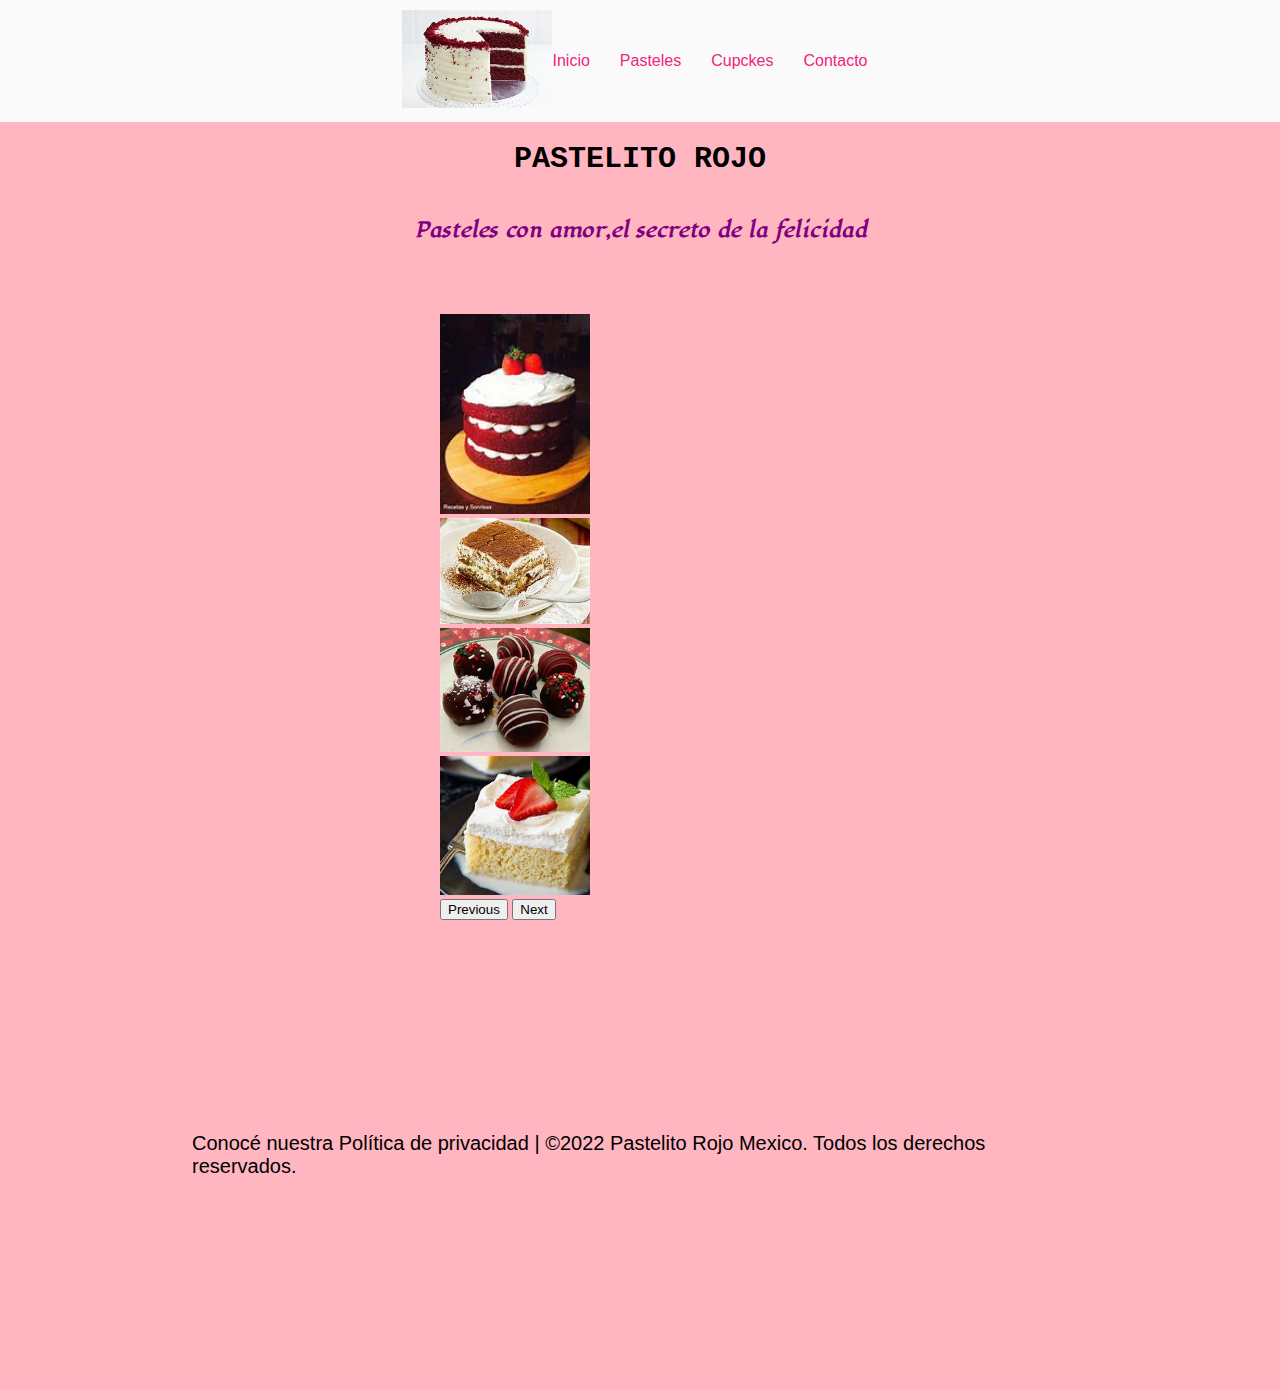
<file: index.html>
<!DOCTYPE html>
<html lang="en">
  <head>
    <meta charset="UTF-8" />
    <meta name="viewport" content="width=device-width, initial-scale=1.0" />
    <link
      href="https://cdn.jsdelivr.net/npm/bootstrap@5.2.3/dist/css/bootstrap.min.css"
      rel="stylesheet"
      integrity="sha384-rbsA2VBKQhggwzxH7pPCaAqO46MgnOM80zW1RWuH61DGLwZJEdK2Kadq2F9CUG65"
      crossorigin="anonymous"
    />
    <script defer src="./main.js"></script>
    <link rel="stylesheet" href="style.css" />
    <title>PASTELITO ROJO 2</title>
  </head>
  <body>
    <div class="container-fluid">
      <header>
        <nav>
          <div class="logo">
            <img
              src="imagenes/pastelitoR.png"
              alt="Logo de la empresa"
              class="rounded-circle"
              width="100px"
            />
          </div>
          <ul class="menu">
            <li><a href="index.html ">Inicio</a></li>
            <li><a href="pasteles.html">Pasteles</a></li>
            <li><a href="cupckes.html">Cupckes</a></li>
            <li><a href="contacto.html">Contacto</a></li>
          </ul>
        </nav>
      </header>

      <div class="presentacion">
        <h1>PASTELITO ROJO</h1>
        <h3>Pasteles con amor,el secreto de la felicidad</h3>
      </div>
    </div>

    <div class="container-fluid">
      <div
        id="carouselExampleControls"
        class="carousel slide smaller-carousel"
        data-bs-ride="carousel"
      >
        <div class="carousel-inner">
          <div class="carousel-item active">
            <img
              src="imagenes/pastelitoRojo.jpeg"
              class="d-block w-100"
              alt="..."
            />
          </div>
          <div class="carousel-item">
            <img
              src="imagenes/tiramisu.jpeg"
              class="d-block w-100"
              alt="..."
            />
          </div>
          <div class="carousel-item">
            <img src="imagenes/trufas.jpeg" class="d-block w-100" alt="..." />
          </div>
          <div class="carousel-item">
            <img
              src="imagenes/tresleches.jpeg"
              class="d-block w-100"
              alt="..."
            />
          </div>
        </div>

        <button
          class="carousel-control-prev"
          type="button"
          data-bs-target="#carouselExampleControls"
          data-bs-slide="prev"
        >
          <span class="carousel-control-prev-icon" aria-hidden="true"></span>
          <span class="visually-hidden">Previous</span>
        </button>
        <button
          class="carousel-control-next"
          type="button"
          data-bs-target="#carouselExampleControls"
          data-bs-slide="next"
        >
          <span class="carousel-control-next-icon" aria-hidden="true"></span>
          <span class="visually-hidden">Next</span>
        </button>
      </div>
    </div>
    <footer>
      <p>
        Conocé nuestra Política de privacidad | ©2022 Pastelito Rojo Mexico.
        Todos los derechos reservados.
      </p>
    </footer>
    <script
      src="https://cdn.jsdelivr.net/npm/bootstrap@5.3.1/dist/js/bootstrap.bundle.min.js"
      integrity="sha384-HwwvtgBNo3bZJJLYd8oVXjrBZt8cqVSpeBNS5n7C8IVInixGAoxmnlMuBnhbgrkm"
      crossorigin="anonymous"
    ></script>
  </body>
</html>
</file>
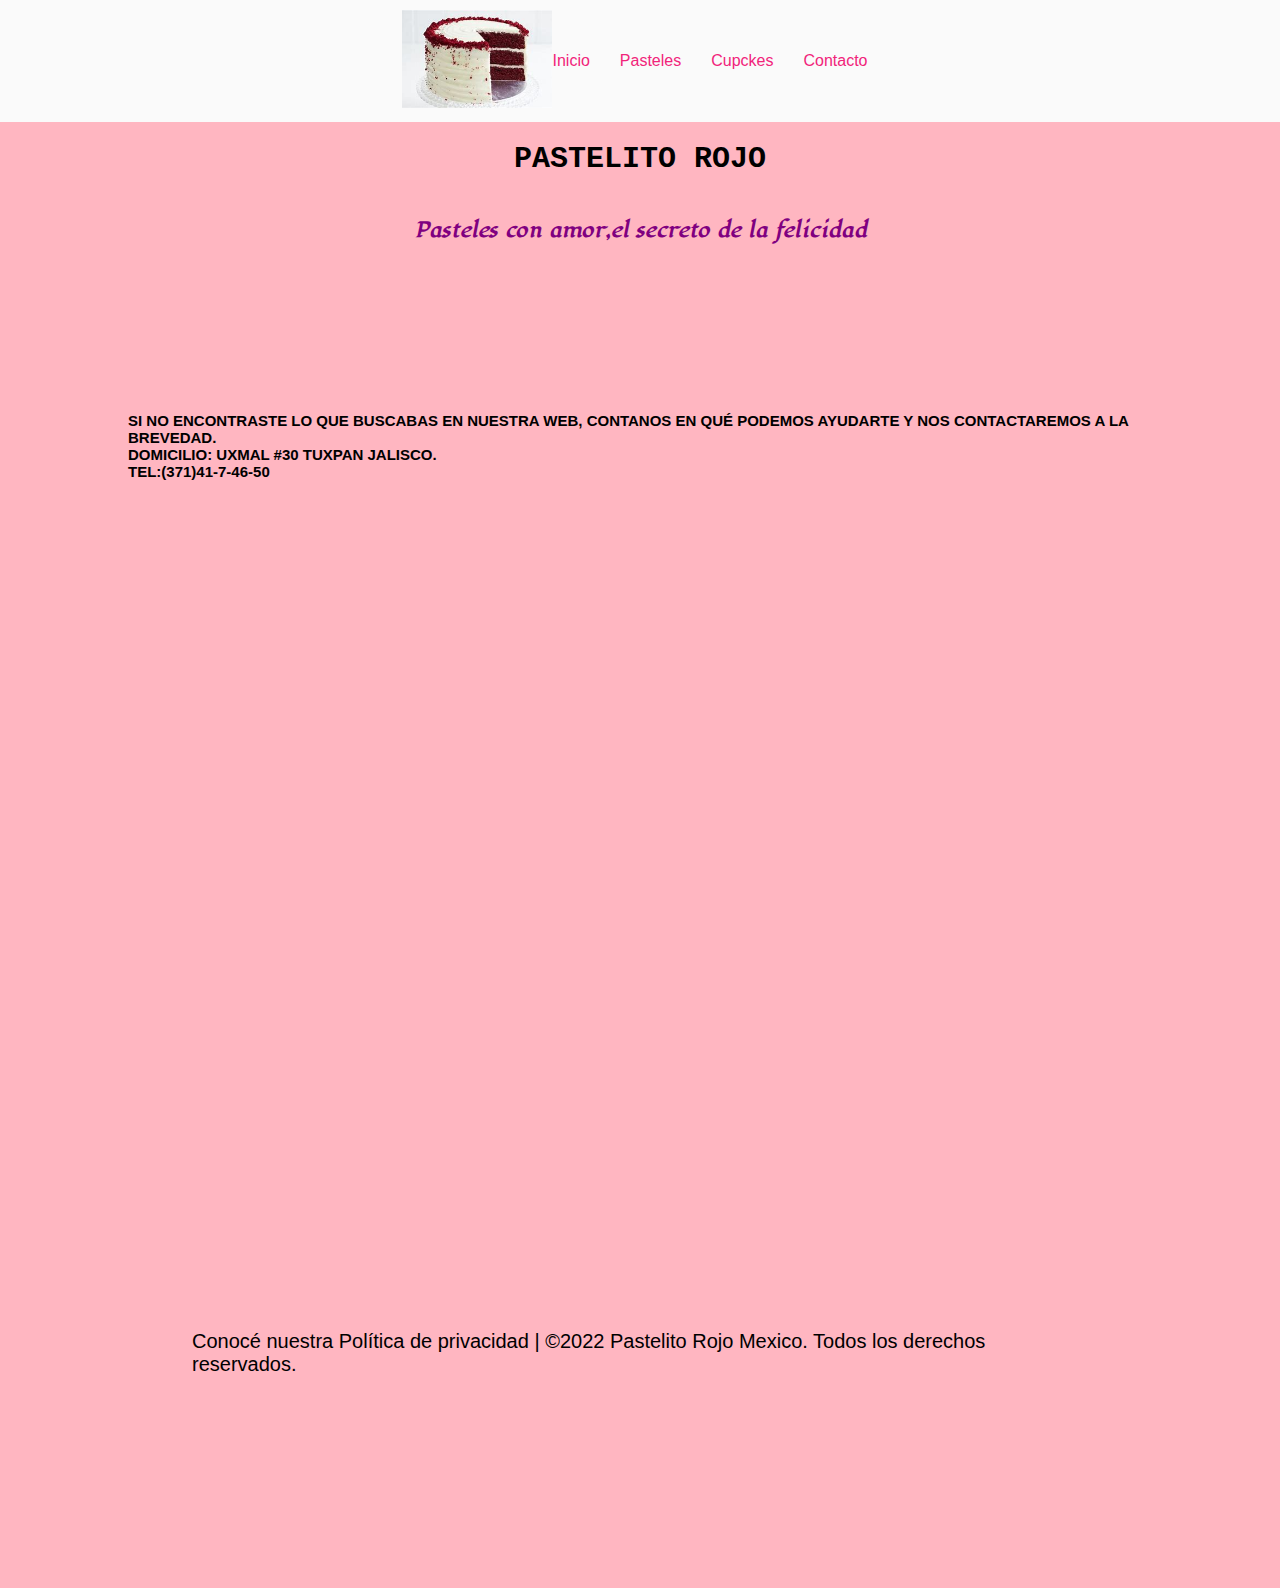
<file: contacto.html>
<!DOCTYPE html>
<html lang="en">
  <head>
    <meta charset="UTF-8" />
    <meta name="viewport" content="width=device-width, initial-scale=1.0" />
    <link
      href="https://cdn.jsdelivr.net/npm/bootstrap@5.2.3/dist/css/bootstrap.min.css"
      rel="stylesheet"
      integrity="sha384-rbsA2VBKQhggwzxH7pPCaAqO46MgnOM80zW1RWuH61DGLwZJEdK2Kadq2F9CUG65"
      crossorigin="anonymous"
    />
    <script defer src="./main.js"></script>
    <link rel="stylesheet" href="style.css" />
    <title>PASTELITO ROJO</title>
  </head>
  <body>
    <div class="container-fluid">
      <header>
        <nav>
          <div class="logo">
            <img
              src="imagenes/pastelitoR.png"
              alt="Logo de la empresa"
              class="rounded-circle"
              width="100px"
            />
          </div>
          <ul class="menu">
            <li><a href="index.html ">Inicio</a></li>
            <li><a href="pasteles.html">Pasteles</a></li>
            <li><a href="cupckes.html">Cupckes</a></li>
            <li><a href="contacto.html">Contacto</a></li>
          </ul>
        </nav>
      </header>

      <div class="presentacion">
        <h1>PASTELITO ROJO</h1>
        <h3>Pasteles con amor,el secreto de la felicidad</h3>
      </div>
    </div>

    <div class="container-fluid">
      <div class="row">
        <div class="col-md-6">
          <h4>
            SI NO ENCONTRASTE LO QUE BUSCABAS EN NUESTRA WEB, CONTANOS EN QUÉ
            PODEMOS AYUDARTE Y NOS CONTACTAREMOS A LA BREVEDAD. <br />DOMICILIO:
            UXMAL #30 TUXPAN JALISCO.<br />
            TEL:(371)41-7-46-50
          </h4>
        </div>
      </div>
    </div>

    <div id="nosotros">
      <iframe
        src="https://www.google.com/maps/embed?pb=!1m18!1m12!1m3!1d60104.23951102176!2d-103.53951215744019!3d19.690687854880863!2m3!1f0!2f0!3f0!3m2!1i1024!2i768!4f13.1!3m3!1m2!1s0x842f869173c8b18d%3A0x745512d1a7b950f7!2sLa%20Casa%20de%20los%20Postres!5e0!3m2!1ses-419!2smx!4v1691562576859!5m2!1ses-419!2smx"
        width="600"
        height="450"
        style="border: 0"
        allowfullscreen=""
        loading="lazy"
        referrerpolicy="no-referrer-when-downgrade"
      ></iframe>
      <iframe
        width="560"
        height="315"
        src="https://www.youtube.com/embed/aQOJEu77Pxs"
        title="YouTube video player"
        frameborder="0"
        allow="accelerometer; autoplay; clipboard-write; encrypted-media; gyroscope; picture-in-picture; web-share"
        allowfullscreen
      ></iframe>
    </div>
    <footer>
      <p>
        Conocé nuestra Política de privacidad | ©2022 Pastelito Rojo Mexico.
        Todos los derechos reservados.
      </p>
    </footer>
    <script
      src="https://cdn.jsdelivr.net/npm/bootstrap@5.3.1/dist/js/bootstrap.bundle.min.js"
      integrity="sha384-HwwvtgBNo3bZJJLYd8oVXjrBZt8cqVSpeBNS5n7C8IVInixGAoxmnlMuBnhbgrkm"
      crossorigin="anonymous"
    ></script>
  </body>
</html>
</file>
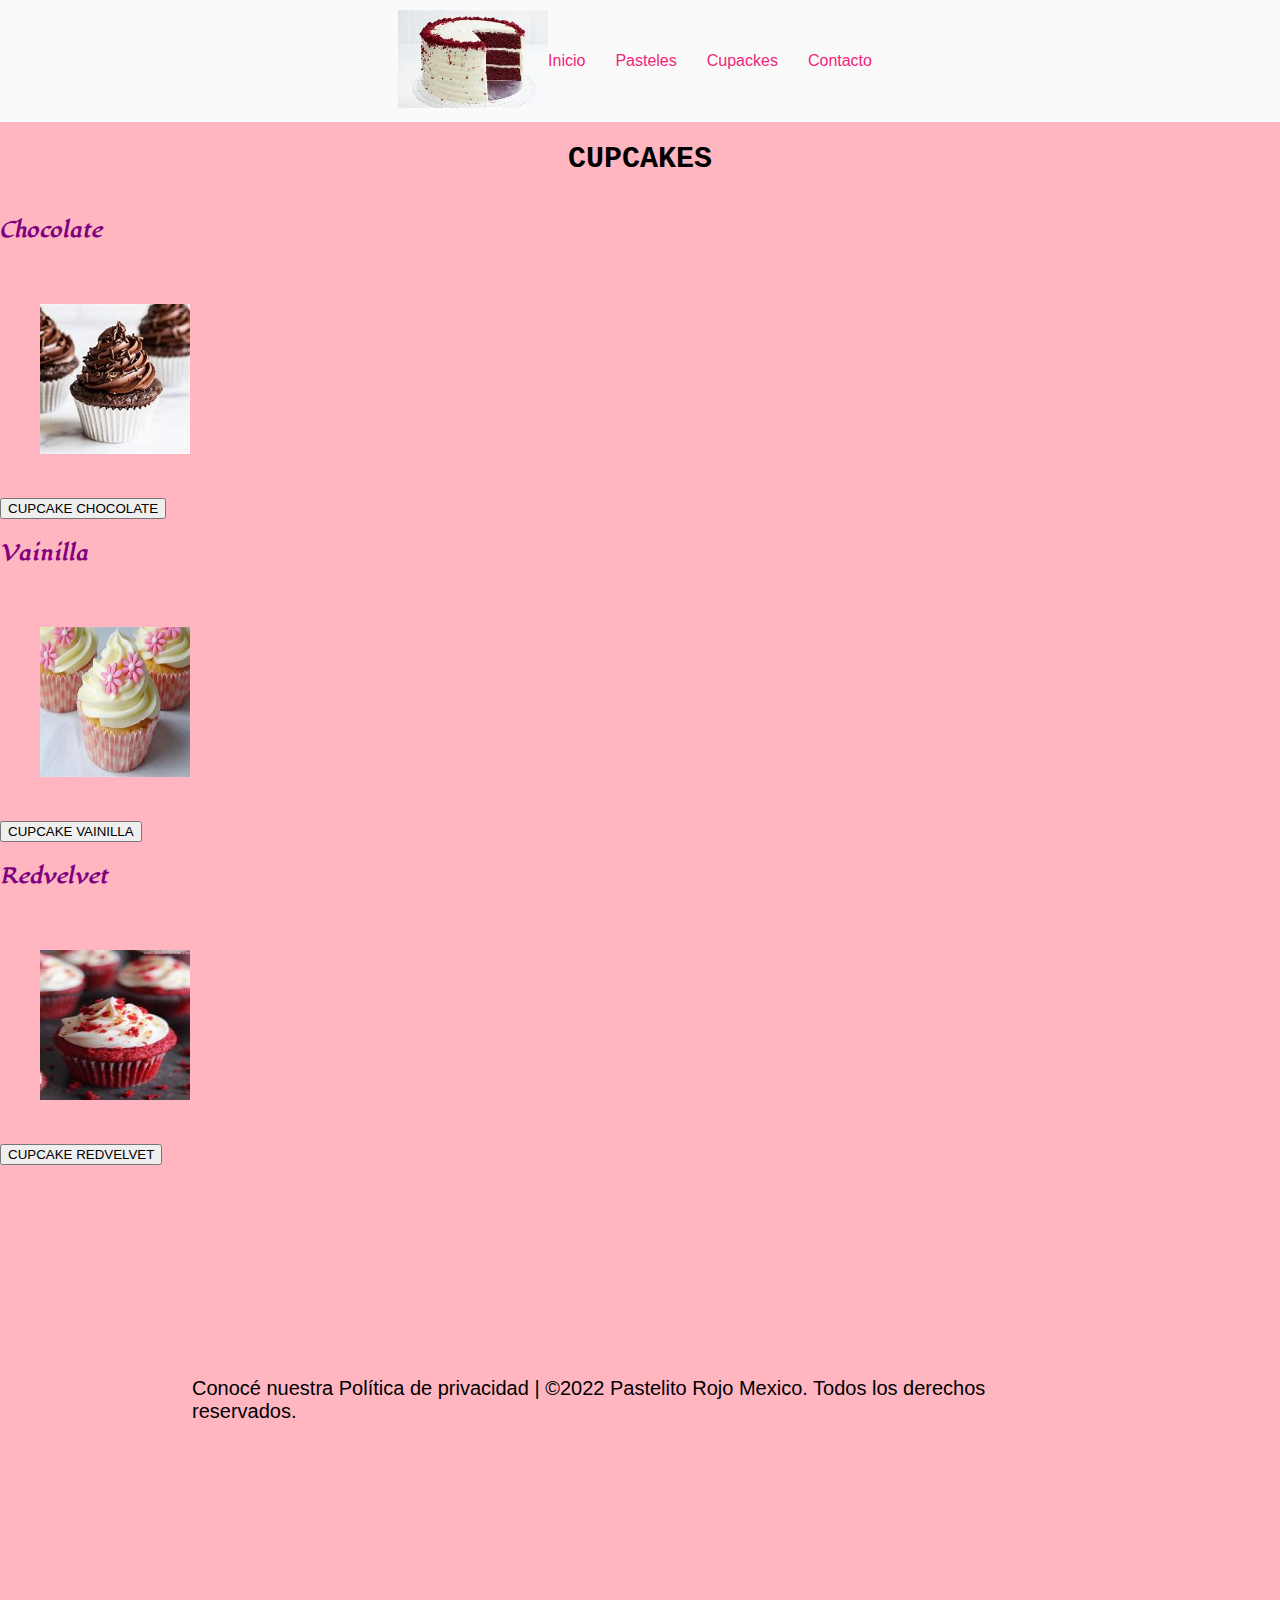
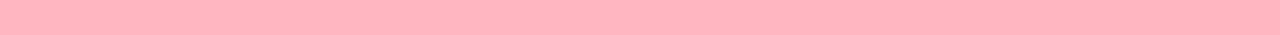
<file: cupckes.html>
<!DOCTYPE html>
<html lang="en">
  <head>
    <meta charset="UTF-8" />
    <meta name="viewport" content="width=device-width, initial-scale=1.0" />
    <link
      href="https://cdn.jsdelivr.net/npm/bootstrap@5.2.3/dist/css/bootstrap.min.css"
      rel="stylesheet"
      integrity="sha384-rbsA2VBKQhggwzxH7pPCaAqO46MgnOM80zW1RWuH61DGLwZJEdK2Kadq2F9CUG65"
      crossorigin="anonymous"
    />
    <script defer src="./main.js"></script>
    <link rel="stylesheet" href="style.css" />
    <title>CUPCAKES</title>
  </head>
  <body>
    <div class="container-fluid">
      <header>
        <nav>
          <div class="logo">
            <img
              src="imagenes/pastelitoR.png"
              alt="Logo de la empresa"
              class="rounded-circle"
              width="100px"
            />
          </div>
          <ul class="menu">
            <li><a href="index.html ">Inicio</a></li>
            <li><a href="pasteles.html">Pasteles</a></li>
            <li><a href="cupckes.html">Cupackes</a></li>
            <li><a href="contacto.html">Contacto</a></li>
          </ul>
        </nav>
      </header>

      <div class="presentacion">
        <h1>CUPCAKES</h1>
      </div>
    </div>

    <div class="container-fluid">
      <div class="row">
        <div class="col-lg-4">
          <h3>Chocolate</h3>
          <div id="contenido">
            <img src="imagenes/cup1.jpeg" alt="" class="imagen-pequena" />
          </div>
          <button
            onclick='muestra_oculta("contenido")'
            class="btn btn-outline-dark"
            form="contenido"
          >
            CUPCAKE CHOCOLATE
          </button>
        </div>
        <div class="col-lg-4">
          <h3>Vainilla</h3>
          <div id="contenido2">
            <img src="imagenes/cup2.jpeg" alt="" class="imagen-pequena" />
          </div>
          <button
            onclick='muestra_oculta("contenido2")'
            class="btn btn-outline-dark"
            form="contenido2"
          >
            CUPCAKE VAINILLA
          </button>
        </div>
        <div class="col-lg-4">
          <h3>Redvelvet</h3>
          <div id="contenido3">
            <img src="imagenes/cup3.jpeg" alt="" class="imagen-pequena" />
          </div>
          <button
            onclick='muestra_oculta("contenido3")'
            class="btn btn-outline-dark"
            form="contenido2"
          >
            CUPCAKE REDVELVET
          </button>
        </div>
      </div>
    </div>

    <footer>
      <p>
        Conocé nuestra Política de privacidad | ©2022 Pastelito Rojo Mexico.
        Todos los derechos reservados.
      </p>
    </footer>

    <script
      src="https://cdn.jsdelivr.net/npm/bootstrap@5.3.1/dist/js/bootstrap.bundle.min.js"
      integrity="sha384-HwwvtgBNo3bZJJLYd8oVXjrBZt8cqVSpeBNS5n7C8IVInixGAoxmnlMuBnhbgrkm"
      crossorigin="anonymous"
    ></script>
  </body>
</html>
</file>
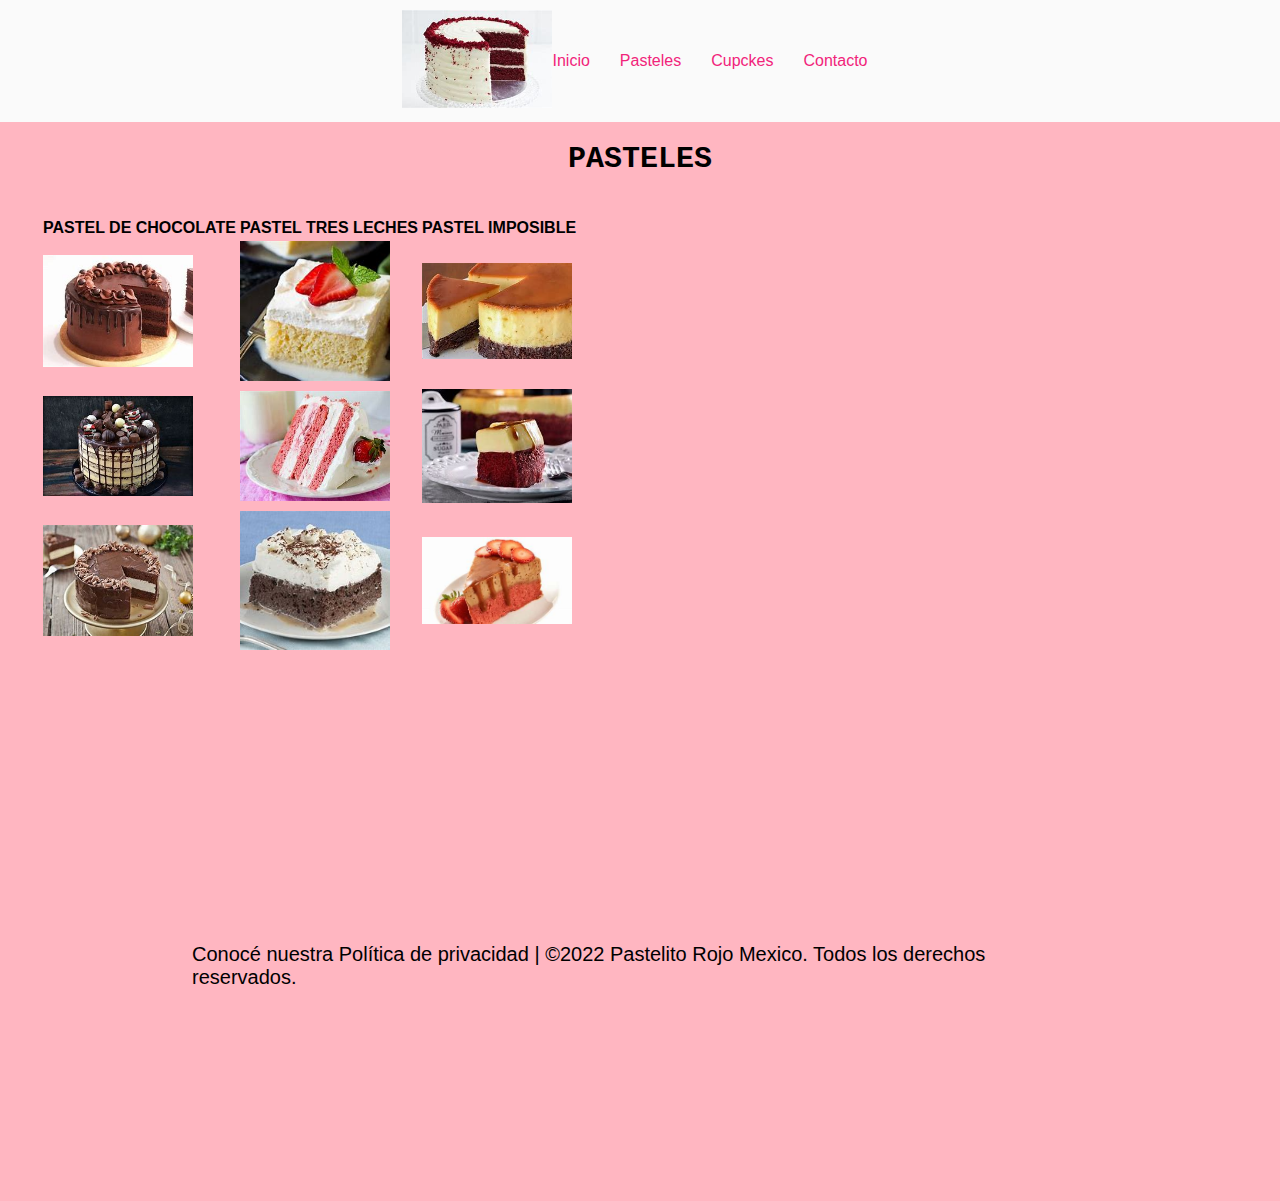
<file: pasteles.html>
<!DOCTYPE html>
<html lang="en">
  <head>
    <meta charset="UTF-8" />
    <meta name="viewport" content="width=device-width, initial-scale=1.0" />
    <link
      href="https://cdn.jsdelivr.net/npm/bootstrap@5.2.3/dist/css/bootstrap.min.css"
      rel="stylesheet"
      integrity="sha384-rbsA2VBKQhggwzxH7pPCaAqO46MgnOM80zW1RWuH61DGLwZJEdK2Kadq2F9CUG65"
      crossorigin="anonymous"
    />
    <script defer src="./main.js"></script>
    <link rel="stylesheet" href="style.css" />
    <title>PASTELES</title>
  </head>
  <body>
    <div class="container-fluid">
      <header>
        <nav>
          <div class="logo">
            <img
              src="imagenes/pastelitoR.png"
              alt="Logo de la empresa"
              class="rounded-circle"
              width="100px"
            />
          </div>
          <ul class="menu">
            <li><a href="index.html ">Inicio</a></li>
            <li><a href="pasteles.html">Pasteles</a></li>
            <li><a href="cupckes.html">Cupckes</a></li>
            <li><a href="contacto.html">Contacto</a></li>
          </ul>
        </nav>
      </header>

      <div class="presentacion">
        <h1>PASTELES</h1>
      </div>
    </div>

    <div class="container-fluid">
      <div class="container">
        <table class="table">
          <thead>
            <tr>
              <th>PASTEL DE CHOCOLATE</th>
              <th>PASTEL TRES LECHES</th>
              <th>PASTEL IMPOSIBLE</th>
            </tr>
          </thead>
          <tbody>
            <tr>
              <td><img src="imagenes/cho1.jpeg" alt="" /></td>
              <td><img src="imagenes/tresleches.jpeg" alt="" /></td>
              <td><img src="imagenes/pi1.jpeg" alt="" /></td>
            </tr>
            <tr>
              <td><img src="imagenes/cho2.jpeg" alt="" /></td>
              <td><img src="imagenes/tl2.jpeg" alt="" /></td>
              <td><img src="imagenes/pi2.jpeg" alt="" /></td>
            </tr>
            <tr>
              <td><img src="imagenes/cho3.jpeg" alt="" /></td>
              <td><img src="imagenes/tl3.jpeg" alt="" /></td>
              <td><img src="imagenes/pi3.jpeg" alt="" /></td>
            </tr>
          </tbody>
        </table>
      </div>
      <br /><br /><br />
    </div>
    <footer>
      <p>
        Conocé nuestra Política de privacidad | ©2022 Pastelito Rojo Mexico.
        Todos los derechos reservados.
      </p>
    </footer>
    <script
      src="https://cdn.jsdelivr.net/npm/bootstrap@5.3.1/dist/js/bootstrap.bundle.min.js"
      integrity="sha384-HwwvtgBNo3bZJJLYd8oVXjrBZt8cqVSpeBNS5n7C8IVInixGAoxmnlMuBnhbgrkm"
      crossorigin="anonymous"
    ></script>
  </body>
</html>
</file>
<file: style.css>
@import url("https://fonts.googleapis.com/css2?family=Lugrasimo&display=swap");
@import url("https://fonts.googleapis.com/css2?family=Delicious+Handrawn&display=swap");

body {
  margin: 0;
  padding: 0;
  font-family: Arial, sans-serif;
  background-color: #ffb6c1;
}

.container {
  max-width: 1200px;
  margin: 0 auto;
  padding: 20px;
}

header {
  background-color: #fcf8fb;
  padding: 10px 0;
}

.logo h1 {
  margin: 0;
  padding: 0;
}

nav {
  display: flex;
  justify-content: space-between;
  align-items: center;
}

.menu {
  list-style: none;
  margin: 0;
  padding: 0;
  display: flex;
  width: 100%;
}

.menu li {
  margin-left: 20px;
}

.menu li:first-child {
  margin-left: 0;
}

.menu li a {
  text-decoration: none;
  color: #f1247a;
}

/* Estilos para hacerlo responsivo */

@media screen and (max-width: 768px) {
  .menu {
    flex-direction: column;
    align-items: center;
  }

  .menu li {
    margin: 10px 0;
  }
}

header {
  display: flex;
  flex-direction: row;
  justify-content: space-around;
  background-color: rgb(250, 250, 250);
  width: 100%;
}
header ul {
  list-style: none;
  display: flex;
  flex-direction: row;
}

a {
  text-decoration: none;
}

header ul li {
  margin: 10px;
}

img {
  width: 150px;
}

h1 {
  font-size: 34px;
  color: rgb(248, 236, 242);
  font-family: "Delicious", Courier, monospace;
}

p {
  font-size: 20px;
  color: black;
  padding: 15%;
}

h3 {
  font-size: 20px;
  color: purple;
  font-family: "Lugrasimo", Courier, monospace;
}

h4 {
  font-size: 15px;
  color: black;
  padding: 10%;
}
.contenedor {
  display: flex;
  flex-direction: row;
  width: 100%;
  margin: 10px 0 10px 0;
  background-color: rgb(219, 130, 130);
}

.caja {
  width: 100%;
  height: 100%;
  padding: 10px;
  display: flex;
  flex-direction: column;
  justify-content: center;
  align-items: center;
}

.caja img {
  border-radius: 50%;
}

.caja p {
  font-size: 12px;
}
#nosotros {
  width: 100%;
  display: flex;
  flex-direction: row;
  align-items: center;
}
#nosotros iframe {
  padding: 10px;
  margin: 10px;
}

.presentacion {
  width: 100%;
  display: flex;
  font-size: 30px;
  flex-direction: column;
  align-items: center;
}

.presentacion h1 {
  font-size: 30px;
  color: black;
}

.presentacion p {
  width: 70%;
  font-size: 30px;
  padding: 10px;
  font-family: "Lugrasimo", Courier, monospace;
}

.nosotros {
  width: 100%;
  display: flex;
}

.smaller-carousel {
  padding-top: 50px;
  max-width: 400px; /* Cambia el valor según el ancho deseado */
  margin: 0 auto; /* Centrar el carrusel en la pantalla */
}

.carousel-img {
  max-height: 200px; /* Cambia el valor según el alto deseado */
  object-fit: cover; /* Ajusta la imagen para llenar su contenedor */
}

.imagen-pequena {
  padding: 20px;
  margin: 20px;
  width: 150px;
  height: 150px;
}
</file>
